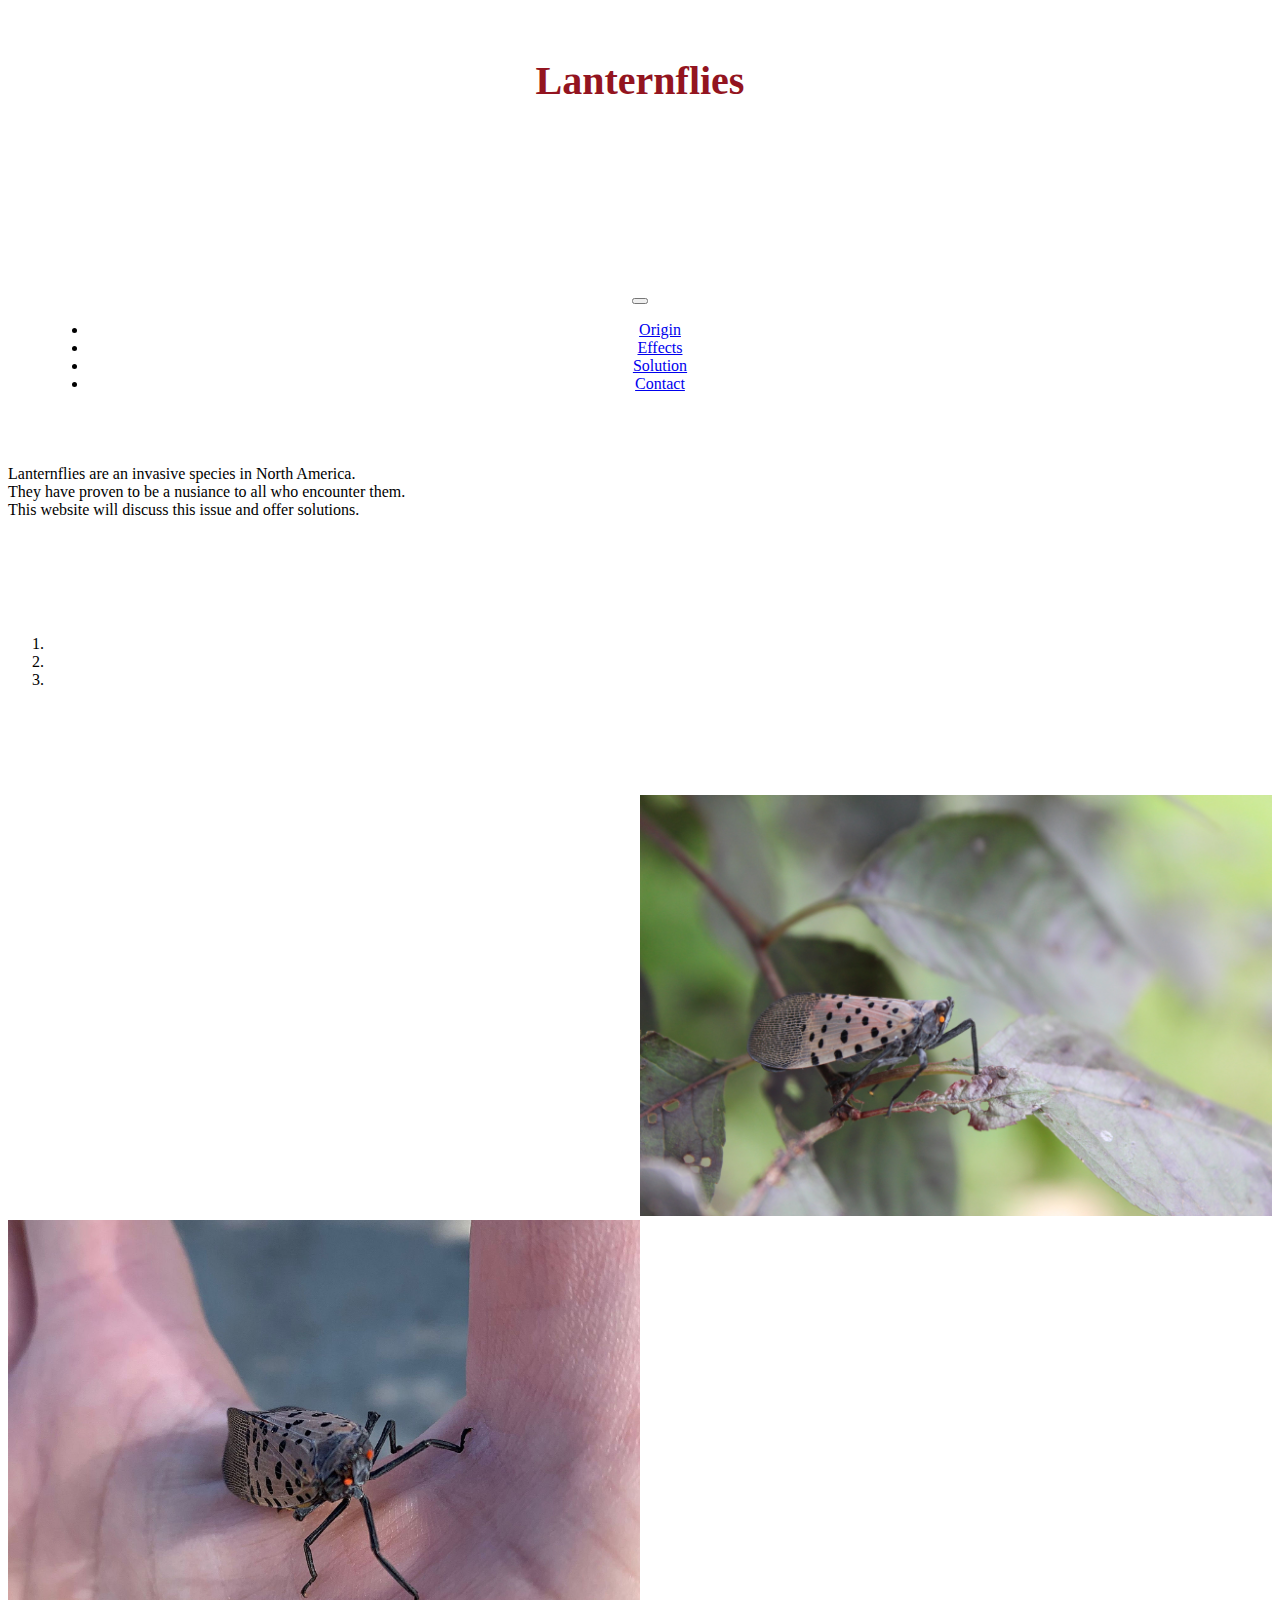
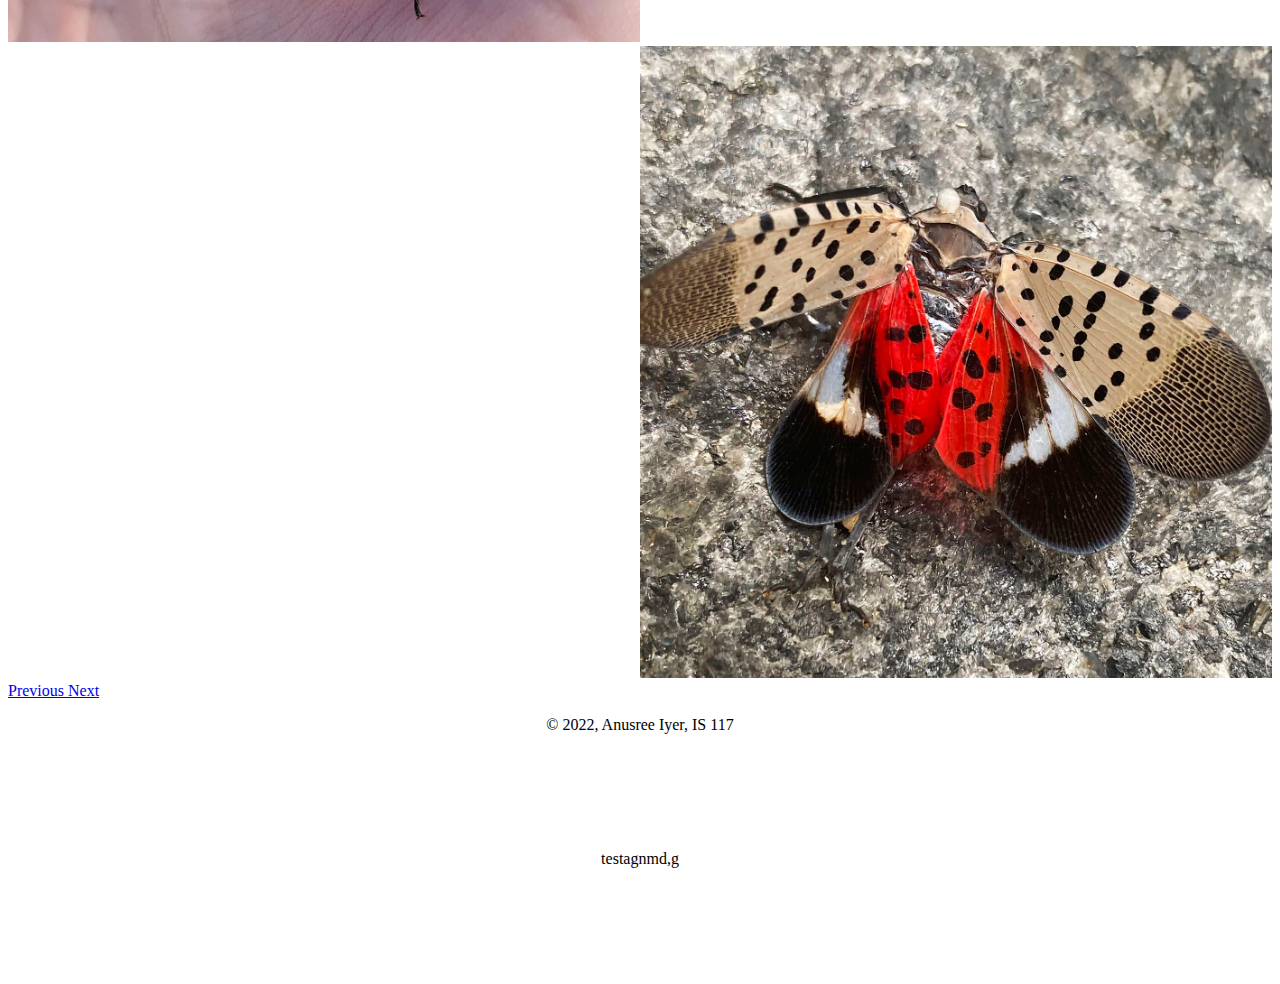
<file: index.html>
<!DOCTYPE html>
<html lang="en">
<head>
    <meta charset="UTF-8">
    <meta name="viewport" content="width=device-width, initial-scale=1">
    <title>Lantern Flies</title>
    <link rel="shortcut icon" href="images/magi-kern-vFqlAJb7H6Q-unsplash (1).jpg">
    <link rel="stylesheet" href="styles/homepage.css">
    <link href="https://cdn.jsdelivr.net/npm/bootstrap@5.0.2/dist/css/bootstrap.min.css" rel="stylesheet"
          integrity="sha384-EVSTQN3/azprG1Anm3QDgpJLIm9Nao0Yz1ztcQTwFspd3yD65VohhpuuCOmLASjC"
          crossorigin="anonymous">

</head>
<header>
    <! Developer: Anusree Iyer, IS117-001,FA2022>
    <h1 class="title">
        Lanternflies
    </h1>

    <div class="row">

        <p class="col-1"></p>
        <nav class="navbar navbar-expand-md
                    justify-content-start
                    bg-white navbar-red
                    col-6">



            <button class="navbar-toggler" type="button"
                    data-bs-toggle="collapse" data-bs-target="#collapsibleNavbar">
                <span class="navbar-toggler-icon"></span>
            </button>
            <div class="collapse navbar-collapse" id="collapsibleNavbar">
                <ul class="navbar-nav">

                    <li class="nav-item">
                        <a class="nav-link" href="./other%20pages/origin.html">Origin</a>
                    </li>
                    <li class="nav-item">
                        <a class="nav-link" href="./other%20pages/Effects.html">Effects</a>
                    </li>
                    <li class="nav-item">
                        <a class="nav-link" href="./other%20pages/solution.html">Solution</a>

                    </li>
                    <li class="nav-item">
                        <a class="nav-link" href=/other%20pages/contact.html>Contact</a>
                    </li>
                </ul>
            </div>


</header>

<body>
<p class="text">
    Lanternflies are an invasive species in North America.<br>They have proven to be a nusiance to all who encounter them.<br>
    This website will discuss this issue and offer solutions.
</p>

    <div class="container">
    <div id="myCarousel" class="carousel slide" data-ride="carousel">
        <ol class="carousel-indicators">
            <li data-target="#myCarousel" data-slide-to="0" class="active"></li>
            <li data-target="#myCarousel" data-slide-to="1"></li>
            <li data-target="#myCarousel" data-slide-to="2"></li>
        </ol>
        <div class="carousel-inner">
            <div class="item1">
                <img src="images/magi-kern-vFqlAJb7H6Q-unsplash%20(1).jpg" alt="Lantern Fly" style="width:50%;">
            </div>
            <div class="item2">
                <img src="images/lanternfly_onhand.jpg" alt="lantern fly on hand" style="width:50%;">
            </div>

            <div class="item3">
                <img src="images/lanternfly%203.jpg" alt="lantern fly" style="width:50%; height:25%;">
            </div>
        </div>
        <a class="left carousel-control" href="#myCarousel" data-slide="prev">
            <span class="glyphicon glyphicon-chevron-left"></span>
            <span class="sr-only">Previous</span>
        </a>
        <a class="right carousel-control" href="#myCarousel" data-slide="next">
            <span class="glyphicon glyphicon-chevron-right"></span>
            <span class="sr-only">Next</span>
        </a>
        </div>
    </div>



<script src="https://cdn.jsdelivr.net/npm/bootstrap@5.0.2/dist/js/bootstrap.bundle.min.js"
        integrity="sha384-MrcW6ZMFYlzcLA8Nl+NtUVF0sA7MsXsP1UyJoMp4YLEuNSfAP+JcXn/tWtIaxVXM"
        crossorigin="anonymous">

</script>

</body>

<footer>
    <p>&copy; 2022, Anusree Iyer, IS 117</p>
    <p>testagnmd,g</p>

</footer>
</html>
</file>
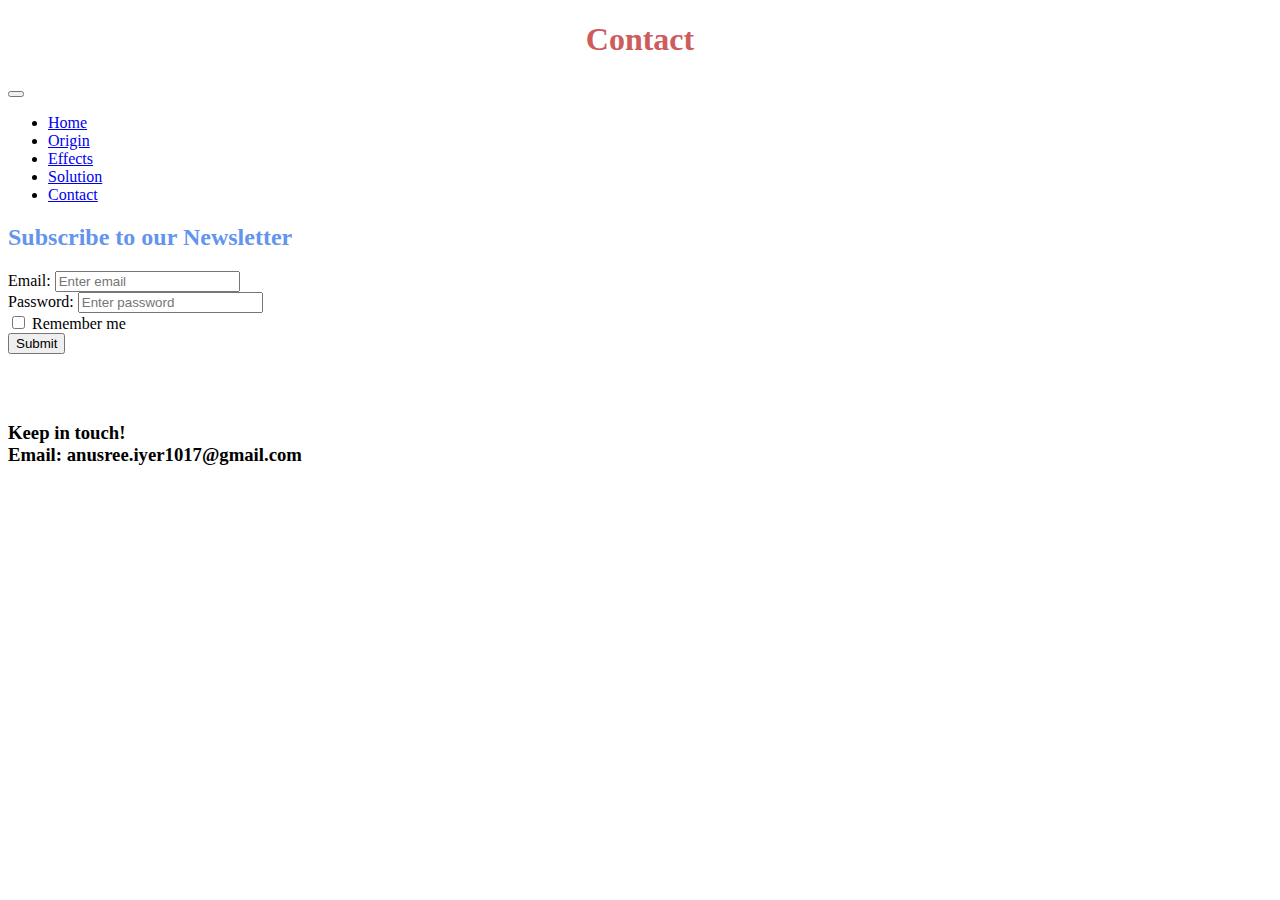
<file: other pages/contact.html>
<!DOCTYPE html>
<html lang="en">
<head>
    <meta charset="UTF-8">
    <meta name="viewport" content="width=device-width, initial-scale=1">
    <link rel="shortcut icon" href="../images/magi-kern-vFqlAJb7H6Q-unsplash (1).jpg">
    <link rel="stylesheet" href="../styles/contact.css">
    <link href="https://cdn.jsdelivr.net/npm/bootstrap@5.0.2/dist/css/bootstrap.min.css" rel="stylesheet"
          integrity="sha384-EVSTQN3/azprG1Anm3QDgpJLIm9Nao0Yz1ztcQTwFspd3yD65VohhpuuCOmLASjC"
          crossorigin="anonymous">
    <title>Contact</title>


</head>

<header>
    <! Developer: Anusree Iyer, IS117-001,FA2022>
    <h1>
        Contact
    </h1>
    <div class="row">

        <p class="col-1"></p>
        <nav class="navbar navbar-expand-md
                    justify-content-start
                    bg-white navbar-red
                    col-6">
            <!-- Brand -->

            <!-- Responsive Button for the smaller menu -->
            <button class="navbar-toggler" type="button"
                    data-bs-toggle="collapse" data-bs-target="#collapsibleNavbar">
                <span class="navbar-toggler-icon"></span>
            </button>
            <div class="collapse navbar-collapse" id="collapsibleNavbar">
                <ul class="navbar-nav">
                    <!-- Links -->
                    <li class="nav-item">
                        <a class="nav-link" href="../index.html">Home</a>
                    </li>
                    <li class="nav-item">
                        <a class="nav-link" href="../other%20pages/origin.html">Origin</a>
                    </li>
                    <li class="nav-item">
                        <a class="nav-link" href="../other%20pages/Effects.html">Effects</a>
                    </li>
                    <li class="nav-item">
                        <a class="nav-link" href="../other%20pages/solution.html">Solution</a>

                    </li>
                    <li class="nav-item">
                        <a class="nav-link" href=../other%20pages/contact.html>Contact</a>
                    </li>
                </ul>
            </div>

</header>

<body>
<h2>
    Subscribe to our Newsletter
</h2>
<form action="/action_page.php">
    <div class="mb-3 mt-3">
        <label for="email" class="form-label">Email:</label>
        <input type="email" class="form-control" id="email" placeholder="Enter email" name="email">
    </div>
    <div class="mb-3">
        <label for="pwd" class="form-label">Password:</label>
        <input type="password" class="form-control" id="pwd" placeholder="Enter password" name="pswd">
    </div>
    <div class="form-check mb-3">
        <label class="form-check-label">
            <input class="form-check-input" type="checkbox" name="remember"> Remember me
        </label>
    </div>
    <button type="submit" class="btn btn-primary">Submit</button>
</form>
<h3>
    Keep in touch!<br> Email: anusree.iyer1017@gmail.com
</h3>

<script src="https://cdn.jsdelivr.net/npm/bootstrap@5.0.2/dist/js/bootstrap.bundle.min.js"
        integrity="sha384-MrcW6ZMFYlzcLA8Nl+NtUVF0sA7MsXsP1UyJoMp4YLEuNSfAP+JcXn/tWtIaxVXM"
        crossorigin="anonymous">

</script>

</body>
</html>
</file>
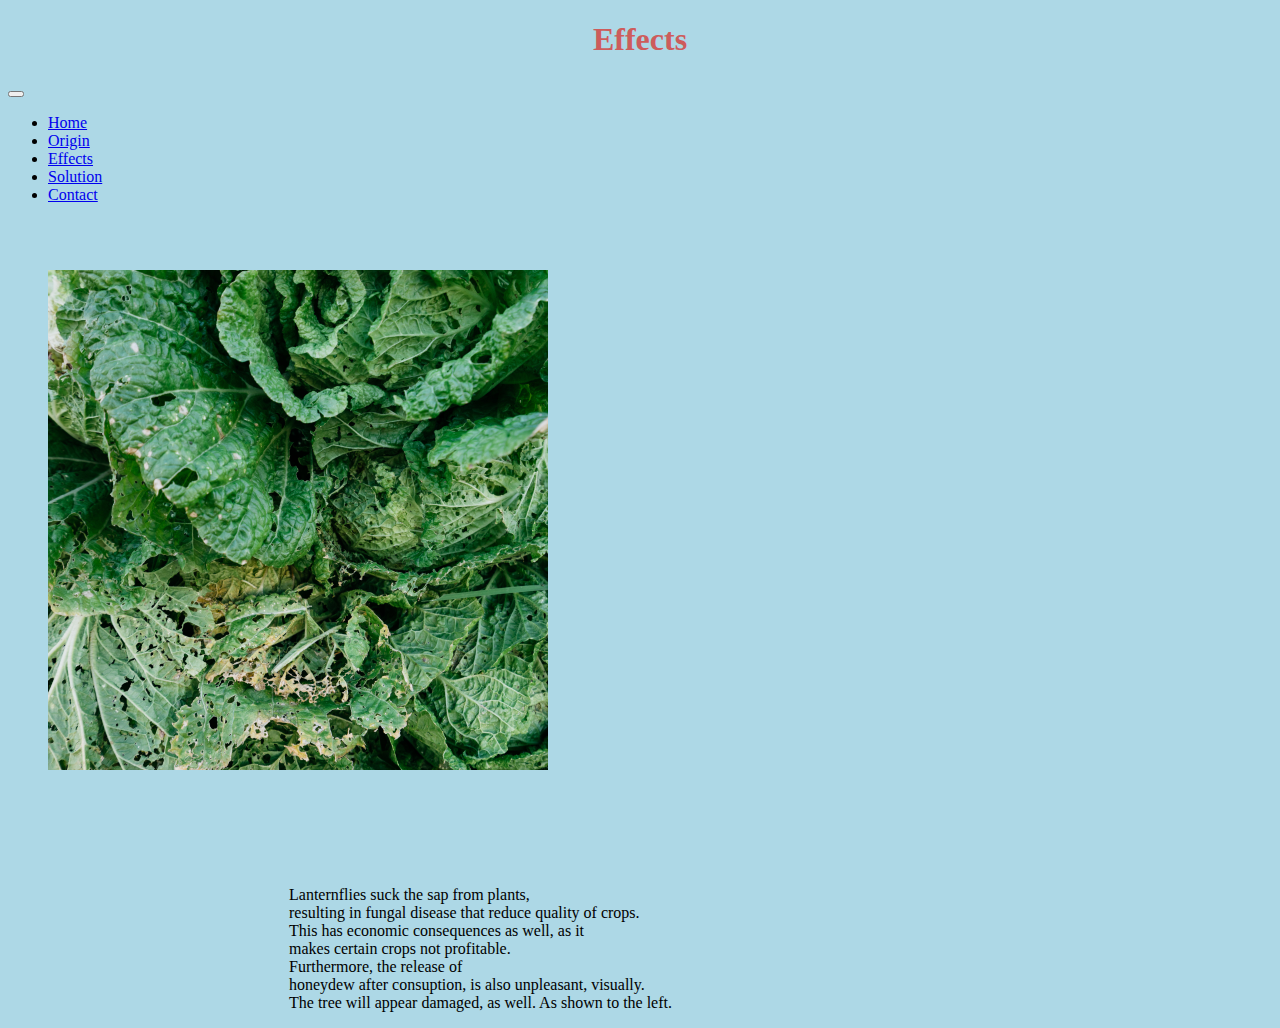
<file: other pages/Effects.html>
<!DOCTYPE html>
<html lang="en">
<head>
    <meta charset="UTF-8">
    <meta name="viewport" content="width=device-width, initial-scale=1">
    <title>Effects</title>
    <link rel="shortcut icon" href="../images/magi-kern-vFqlAJb7H6Q-unsplash (1).jpg">
    <link rel="stylesheet"    href="/styles/effects.css">
    <link href="https://cdn.jsdelivr.net/npm/bootstrap@5.0.2/dist/css/bootstrap.min.css" rel="stylesheet"
          integrity="sha384-EVSTQN3/azprG1Anm3QDgpJLIm9Nao0Yz1ztcQTwFspd3yD65VohhpuuCOmLASjC"
          crossorigin="anonymous">
</head>

<header>
    <h1>
        Effects
    </h1>
    <div class="row">

        <p class="col-1"></p>
        <nav class="navbar navbar-expand-md
                    justify-content-start
                    bg-white navbar-red
                    col-6">
            <!-- Brand -->

            <!-- Responsive Button for the smaller menu -->
            <button class="navbar-toggler" type="button"
                    data-bs-toggle="collapse" data-bs-target="#collapsibleNavbar">
                <span class="navbar-toggler-icon"></span>
            </button>
            <div class="collapse navbar-collapse" id="collapsibleNavbar">
                <ul class="navbar-nav">
                    <!-- Links -->
                    <li class="nav-item">
                        <a class="nav-link" href="../index.html">Home</a>
                    </li>
                    <li class="nav-item">
                        <a class="nav-link" href="../other%20pages/origin.html">Origin</a>
                    </li>
                    <li class="nav-item">
                        <a class="nav-link" href="../other%20pages/Effects.html">Effects</a>
                    </li>
                    <li class="nav-item">
                        <a class="nav-link" href="../other%20pages/solution.html">Solution</a>

                    </li>
                    <li class="nav-item">
                        <a class="nav-link" href=../other%20pages/contact.html>Contact</a>
                    </li>
                </ul>
            </div>
</header>

<body>
<main>
    <img src="/images/markus-winkler-u6Mbor_3hOc-unsplash.jpg" alt="leaves" width="500">
</main>
<aside>
    <p>
        Lanternflies suck the sap from plants,<br> resulting in fungal disease that reduce quality of crops.<br>
        This has economic consequences as well, as it<br> makes certain crops not profitable.<br>Furthermore, the release of <br>honeydew
        after consuption,
        is also unpleasant, visually.<br>The tree will appear damaged, as well. As shown to the left.
    </p>
</aside>


<script src="https://cdn.jsdelivr.net/npm/bootstrap@5.0.2/dist/js/bootstrap.bundle.min.js"
        integrity="sha384-MrcW6ZMFYlzcLA8Nl+NtUVF0sA7MsXsP1UyJoMp4YLEuNSfAP+JcXn/tWtIaxVXM"
        crossorigin="anonymous">

</script>


</body>


</html>
</file>
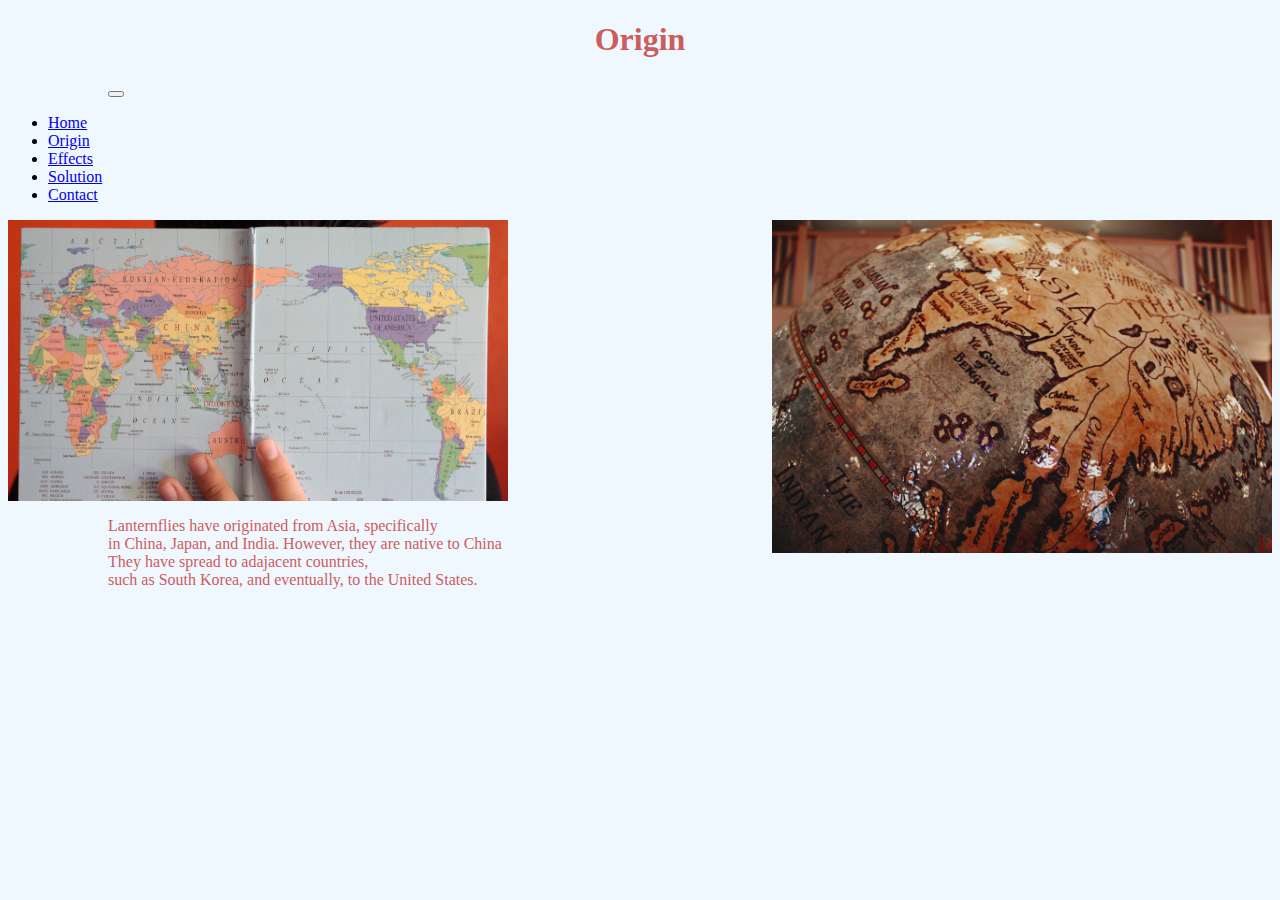
<file: other pages/origin.html>
<!DOCTYPE html>
<html lang="en">
<head>
    <meta charset="UTF-8">
    <meta name="viewport" content="width=device-width, initial-scale=1">
    <title>Origin</title>
    <link rel="shortcut icon" href="/images/magi-kern-vFqlAJb7H6Q-unsplash (1).jpg">
    <link rel="stylesheet"    href="../styles/origin.css">
    <link href="https://cdn.jsdelivr.net/npm/bootstrap@5.0.2/dist/css/bootstrap.min.css" rel="stylesheet"
          integrity="sha384-EVSTQN3/azprG1Anm3QDgpJLIm9Nao0Yz1ztcQTwFspd3yD65VohhpuuCOmLASjC"
          crossorigin="anonymous">

</head>

<header>
    <! Developer: Anusree Iyer, IS117-001,FA2022>
    <h1>
        Origin
    </h1>



    <div class="row">

        <p class="col-1"></p>
        <nav class="navbar navbar-expand-md
                    justify-content-start
                    bg-white navbar-red
                    col-6">
            <!-- Brand -->

            <!-- Responsive Button for the smaller menu -->
            <button class="navbar-toggler" type="button"
                    data-bs-toggle="collapse" data-bs-target="#collapsibleNavbar">
                <span class="navbar-toggler-icon"></span>
            </button>
            <div class="collapse navbar-collapse" id="collapsibleNavbar">
                <ul class="navbar-nav">
                    <!-- Links -->
                    <li class="nav-item">
                        <a class="nav-link" href="../index.html">Home</a>
                    </li>
                    <li class="nav-item">
                        <a class="nav-link" href="../other%20pages/origin.html">Origin</a>
                    </li>
                    <li class="nav-item">
                        <a class="nav-link" href="../other%20pages/Effects.html">Effects</a>
                    </li>
                    <li class="nav-item">
                        <a class="nav-link" href="../other%20pages/solution.html">Solution</a>

                    </li>
                    <li class="nav-item">
                        <a class="nav-link" href=../other%20pages/contact.html>Contact</a>
                    </li>
                </ul>
            </div>

</header>

<body>
<main>
<img src="/images/jean-beller-AdmO8NNe9gU-unsplash.jpg" alt="map" width="500">

</main>
<aside>

    <img src="/images/samuel-rios-TfXvga9zl08-unsplash.jpg" alt="globe" width="500">
</aside>
<p>
Lanternflies have originated from Asia, specifically <br>in China, Japan, and India. However, they are native to China<br>
    They have spread to adajacent countries,<br> such as South Korea, and eventually, to the United States.

</p>
<script src="https://cdn.jsdelivr.net/npm/bootstrap@5.0.2/dist/js/bootstrap.bundle.min.js"
        integrity="sha384-MrcW6ZMFYlzcLA8Nl+NtUVF0sA7MsXsP1UyJoMp4YLEuNSfAP+JcXn/tWtIaxVXM"
        crossorigin="anonymous">

</script>
</body>



</html>
</file>
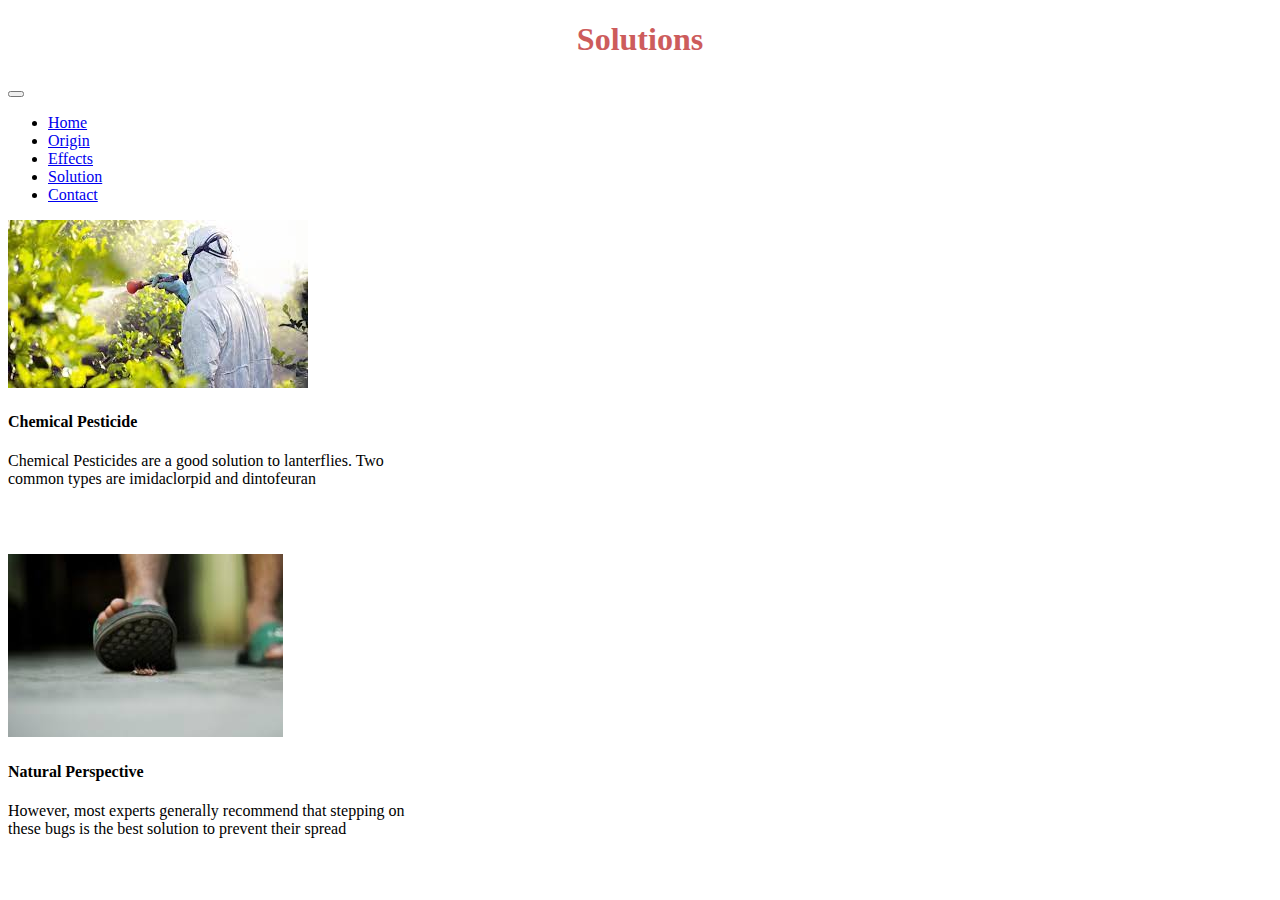
<file: other pages/solution.html>
<!DOCTYPE html>
<html lang="en">
<head>
    <meta charset="UTF-8">
    <meta name="viewport" content="width=device-width, initial-scale=1">
    <title>Solutions</title>
    <link rel="shortcut icon" href="../images/magi-kern-vFqlAJb7H6Q-unsplash (1).jpg">
    <link rel="stylesheet" href="../styles/solution.css">
    <link href="https://cdn.jsdelivr.net/npm/bootstrap@5.0.2/dist/css/bootstrap.min.css" rel="stylesheet"
          integrity="sha384-EVSTQN3/azprG1Anm3QDgpJLIm9Nao0Yz1ztcQTwFspd3yD65VohhpuuCOmLASjC"
          crossorigin="anonymous">


</head>
<header>
    <! Developer: Anusree Iyer, IS117-001,FA2022>
    <h1>
        Solutions
    </h1>
    <div class="row">

        <p class="col-1"></p>
        <nav class="navbar navbar-expand-md
                    justify-content-start
                    bg-white navbar-red
                    col-6">
            <!-- Brand -->

            <!-- Responsive Button for the smaller menu -->
            <button class="navbar-toggler" type="button"
                    data-bs-toggle="collapse" data-bs-target="#collapsibleNavbar">
                <span class="navbar-toggler-icon"></span>
            </button>
            <div class="collapse navbar-collapse" id="collapsibleNavbar">
                <ul class="navbar-nav">
                    <!-- Links -->
                    <li class="nav-item">
                        <a class="nav-link" href="../index.html">Home</a>
                    </li>
                    <li class="nav-item">
                        <a class="nav-link" href="../other%20pages/origin.html">Origin</a>
                    </li>
                    <li class="nav-item">
                        <a class="nav-link" href="../other%20pages/Effects.html">Effects</a>
                    </li>
                    <li class="nav-item">
                        <a class="nav-link" href="../other%20pages/solution.html">Solution</a>

                    </li>
                    <li class="nav-item">
                        <a class="nav-link" href=../other%20pages/contact.html>Contact</a>
                    </li>
                </ul>
            </div>


</header>

<body>
<div class="card" style="width:400px">
    <img class="card-img-top" src="../images/pesticide.jpeg" alt="pesticide">
    <div class="card-body">
        <h4 class="card-title">Chemical Pesticide</h4>
        <p class="card-text">Chemical Pesticides are a good solution to lanterflies. Two common types are imidaclorpid and dintofeuran </p>

    </div>
</div>
<div class="card2" style="width:400px">
    <img class="card-img-top" src="../images/stepping.jpeg" alt="pesticide">
    <div class="card-body">
        <h4 class="card-title">Natural Perspective</h4>
        <p class="card-text">However, most experts generally recommend that stepping on these bugs is the best solution to prevent their spread </p>

    </div>
</div>


<script src="https://cdn.jsdelivr.net/npm/bootstrap@5.0.2/dist/js/bootstrap.bundle.min.js"
        integrity="sha384-MrcW6ZMFYlzcLA8Nl+NtUVF0sA7MsXsP1UyJoMp4YLEuNSfAP+JcXn/tWtIaxVXM"
        crossorigin="anonymous">

</script>

</body>



</html>
</file>
<file: styles/homepage.css>
/*DEVELOPER: Anusree Iyer, IS117-001, FA2022 */
header h1{
    text-align:center;
    font-size:40px;
    color: #931420;
    padding-top:30px;
}

.item1{
    text-align:right;
    padding-top:90px;
}

.item2{
    text-align:left;
}

.item3{
    text-align:right;
}

div nav{
    text-align:center;
    padding:40px;
}


body p{
    padding-bottom:100px;
}

footer{
   text-align:center;
}
</file>
<file: styles/contact.css>
/*DEVELOPER: Anusree Iyer, IS117-001, FA2022 */

header h1{
    text-align:center;
    color:indianred;
}

body h2{
    color:cornflowerblue;
}


body h3{
    padding-top:50px;
}
</file>
<file: styles/effects.css>
h1{
    text-align:center;
    color:indianred;
}

main img{
    padding-top:50px;
    padding-left:40px;
    float:left;
}

body{
    background-color: lightblue;
}


aside p{
    float:right;
    padding-right: 600px;
    padding-top:100px;
}
</file>
<file: styles/origin.css>
/*DEVELOPER: Anusree Iyer, IS117-001, FA2022 */
h1{
    color:indianred;
    text-align:center;
}

body{
    background-color:aliceblue;
}

header img{
    width:50px;
}

main img{
    float:right;
}
aside img{
    float:left;
}
body p{
    float:left;
    padding-left:100px;
    color:indianred;



}
</file>
<file: styles/solution.css>
/*DEVELOPER: Anusree Iyer, IS117-001, FA2022 */

header h1{
    text-align:center;
    color:indianred;
}

.card2{
    padding-top:50px;

}
</file>
